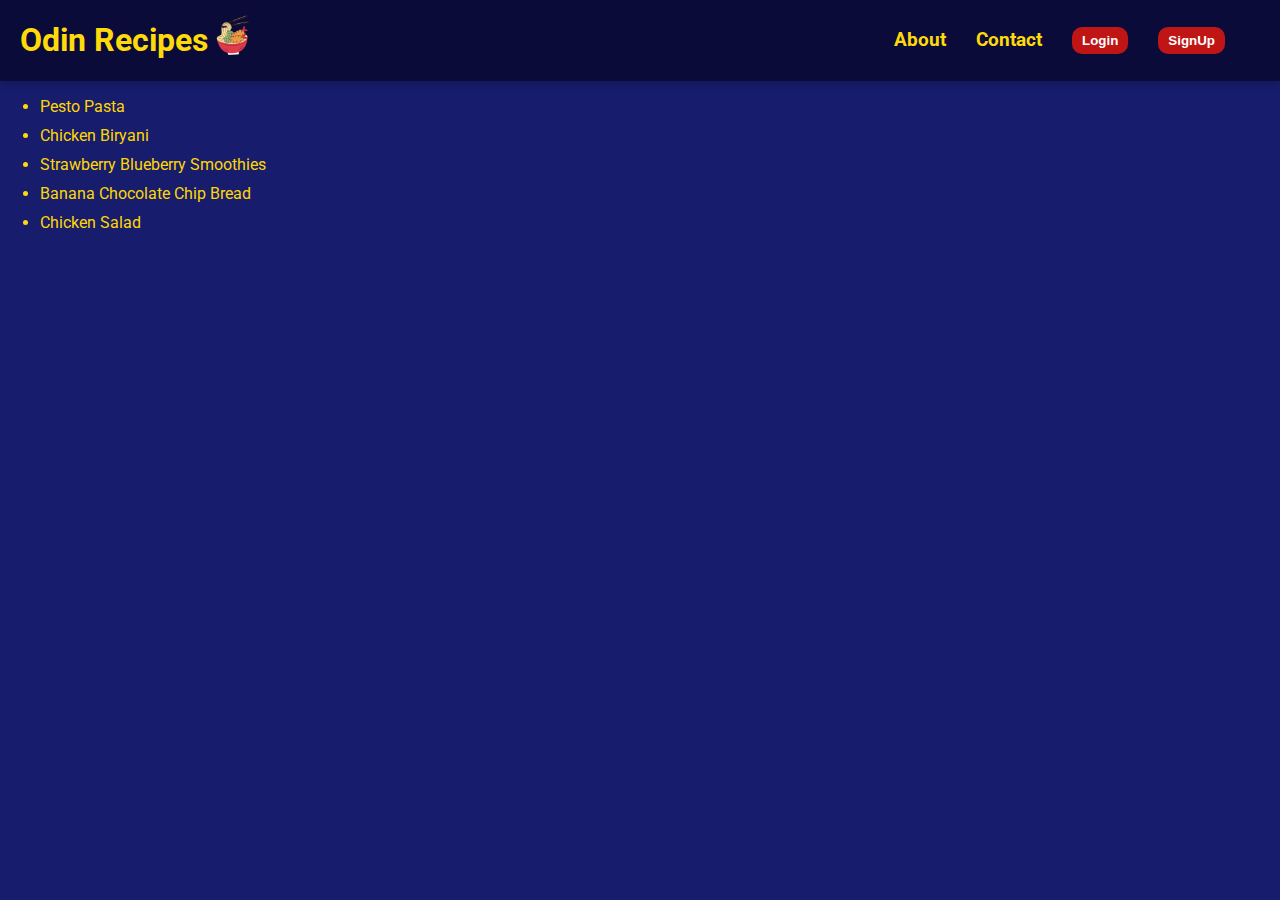
<file: index.html>
<!DOCTYPE html>
<html lang="en">
<head>
  <meta charset="UTF-8">
  <meta name="viewport" content="width=device-width, initial-scale=1.0">
  <link rel="stylesheet" href="./styles/index.css">
  <link rel="preconnect" href="https://fonts.googleapis.com">
  <link rel="preconnect" href="https://fonts.gstatic.com" crossorigin>
  <link href="https://fonts.googleapis.com/css2?family=Roboto:wght@400;500;700&display=swap" rel="stylesheet">
  <link rel="icon" type="image/icon" href="./images/noodles.png">
  <title>Odin Recipes</title>
</head>
<body>
  <header class="header">
    <div class="left-section">
      <h1 class="odin-recipe-logo">Odin Recipes</h1>
      <img class="odin-recipe-logo-pic"src="./images/noodles.png"> 
    </div>
    <div class="right-section">
       <h3>About</h3>
       <h3>Contact</h3>
       <button>Login</button>
       <button>SignUp</button>
    </div>    
  </header>
    <div class="list">
      <ul>
        <li class="link" ><a href="./recipes/pesto-pasta.html">Pesto Pasta</a></li>
        <li class="link" ><a href="./recipes/chicken-biryani.html">Chicken Biryani</a></li>
        <li class="link" ><a href="./recipes/blueberry-smoothies.html">Strawberry Blueberry Smoothies</a></li>
        <li class="link" ><a href="./recipes/chocolate-bread.html">Banana Chocolate Chip Bread</a></li>
        <li class="link" ><a href="./recipes/chicken-salad.html">Chicken Salad</a></li>
      </ul>
  </div>
</div>
</body>
</html>
</file>
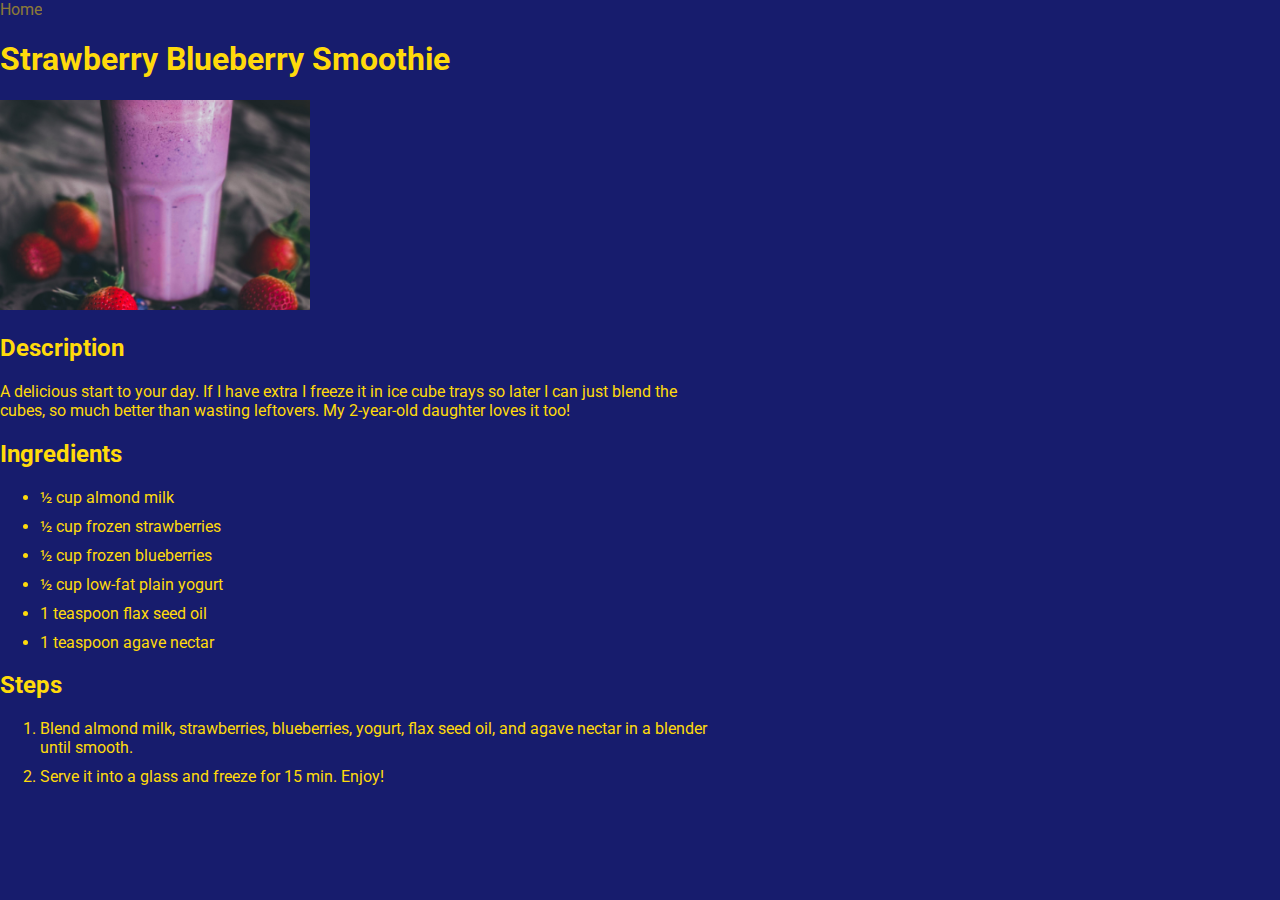
<file: recipes/blueberry-smoothies.html>
<!DOCTYPE html>
<html lang="en">
<head>
  <meta charset="UTF-8">
  <meta name="viewport" content="width=device-width, initial-scale=1.0">
  <title>Smoothie</title>
  <link rel="preconnect" href="https://fonts.googleapis.com">
  <link rel="preconnect" href="https://fonts.gstatic.com" crossorigin>
  <link href="https://fonts.googleapis.com/css2?family=Roboto:wght@400;500;700&display=swap" rel="stylesheet">
  <link rel="stylesheet" href="../styles/index.css">
</head>
<body>
  <a href="../index.html">Home</a>
  <h1>Strawberry Blueberry Smoothie</h1>
  <img src="../images/strawberry-blueberry-smoothie.jpg" alt="smoothie photo" height="210" width="310">
  <h2>Description</h2>
  <p>A delicious start to your day. If I have extra I freeze it in ice cube trays so later I can just blend the cubes, so much better than wasting leftovers. My 2-year-old daughter loves it too!</p>
  <h2>Ingredients</h2>
  <ul>
    <li>½ cup almond milk</li>
    <li>½ cup frozen strawberries</li>
    <li>½ cup frozen blueberries</li>
    <li>½ cup low-fat plain yogurt</li>
    <li>1 teaspoon flax seed oil</li>
    <li>1 teaspoon agave nectar</li>
  </ul> 
  <h2>Steps</h2>
    <ol>
      <li>Blend almond milk, strawberries, blueberries, yogurt, flax seed oil, and agave nectar in a blender until smooth.</li>
      <li>Serve it into a glass and freeze for 15 min. Enjoy!</li>
    </ol>
</body>
</html>
</file>
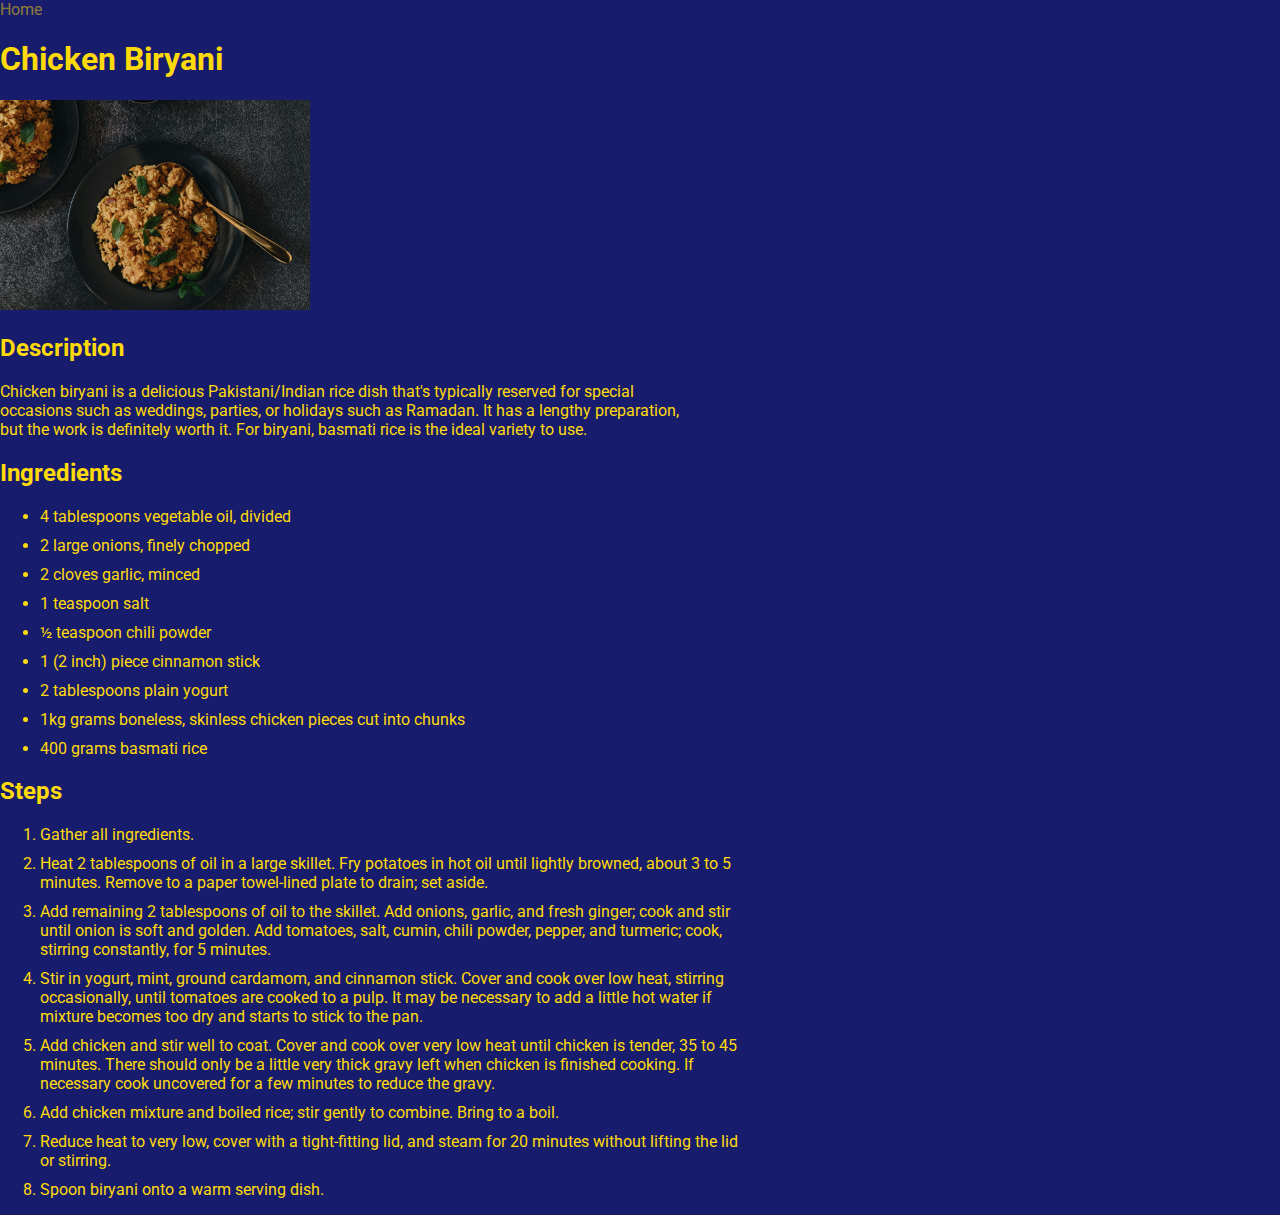
<file: recipes/chicken-biryani.html>
<!DOCTYPE html>
<html lang="en">
<head>
  <meta charset="UTF-8">
  <meta name="viewport" content="width=device-width, initial-scale=1.0">
  <title>Chicken Biryani</title>
  <link rel="preconnect" href="https://fonts.googleapis.com">
  <link rel="preconnect" href="https://fonts.gstatic.com" crossorigin>
  <link href="https://fonts.googleapis.com/css2?family=Roboto:wght@400;500;700&display=swap" rel="stylesheet">
  <link rel="stylesheet" href="../styles/index.css">
</head>
<body>
  <a href="../index.html">Home</a>
  <h1>Chicken Biryani</h1>
  <img src="../images/chicken-biryani.jpg" alt="Chicken Biryani Photo" height="210" width="310">
  <h2>Description</h2>
  <p>Chicken biryani is a delicious Pakistani/Indian rice dish that's typically reserved for special occasions such as weddings, parties, or holidays such as Ramadan. It has a lengthy preparation, but the work is definitely worth it. For biryani, basmati rice is the ideal variety to use.</p>
  <h2>Ingredients</h2>
  <ul>
    <li>4 tablespoons vegetable oil, divided</li>
    <li>2 large onions, finely chopped</li>
    <li>2 cloves garlic, minced</li>
    <li>1 teaspoon salt</li>
    <li>½ teaspoon chili powder</li>
    <li>1 (2 inch) piece cinnamon stick</li>
    <li>2 tablespoons plain yogurt</li>
    <li>1kg grams boneless, skinless chicken pieces cut into chunks</li>
    <li>400 grams basmati rice</li>
  </ul>
  <h2>Steps</h2>
    <ol>
      <li>Gather all ingredients.</li>
      <li>Heat 2 tablespoons of oil in a large skillet. Fry potatoes in hot oil until lightly browned, about 3 to 5 minutes. Remove to a paper towel-lined plate to drain; set aside.</li>
      <li>Add remaining 2 tablespoons of oil to the skillet. Add onions, garlic, and fresh ginger; cook and stir until onion is soft and golden. Add tomatoes, salt, cumin, chili powder, pepper, and turmeric; cook, stirring constantly, for 5 minutes.</li>
      <li>Stir in yogurt, mint, ground cardamom, and cinnamon stick. Cover and cook over low heat, stirring occasionally, until tomatoes are cooked to a pulp. It may be necessary to add a little hot water if mixture becomes too dry and starts to stick to the pan.</li>
      <li>Add chicken and stir well to coat. Cover and cook over very low heat until chicken is tender, 35 to 45 minutes. There should only be a little very thick gravy left when chicken is finished cooking. If necessary cook uncovered for a few minutes to reduce the gravy.</li>
      <li>Add chicken mixture and boiled rice; stir gently to combine. Bring to a boil.</li>
      <li>Reduce heat to very low, cover with a tight-fitting lid, and steam for 20 minutes without lifting the lid or stirring.</li>
      <li>Spoon biryani onto a warm serving dish.</li>
    </ol>
</body>
</html>
</file>
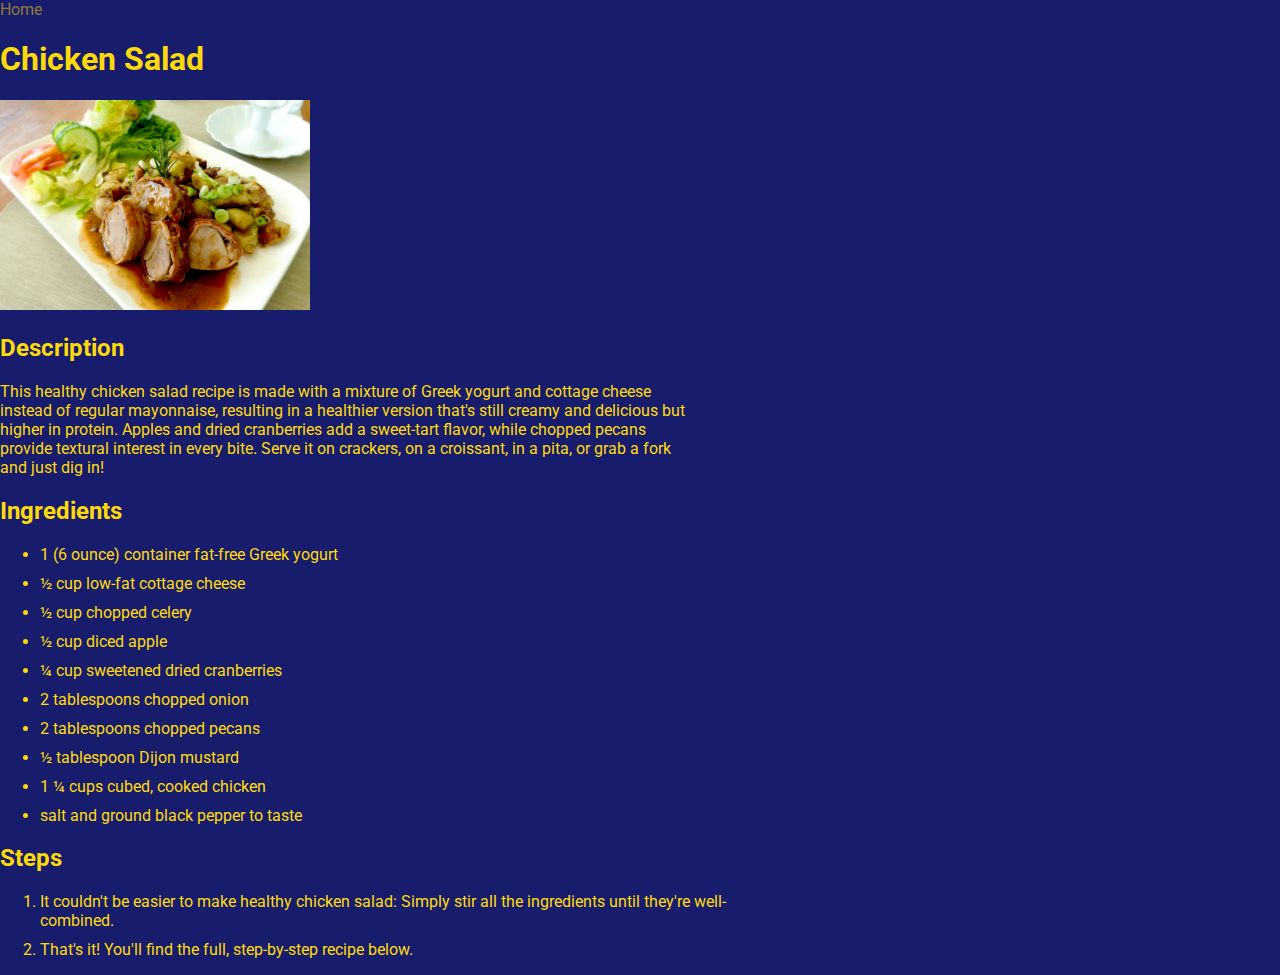
<file: recipes/chicken-salad.html>
<!DOCTYPE html>
<html lang="en">
<head>
  <meta charset="UTF-8">
  <meta name="viewport" content="width=device-width, initial-scale=1.0">
  <title>Chicken Salad</title>
  <link rel="preconnect" href="https://fonts.googleapis.com">
  <link rel="preconnect" href="https://fonts.gstatic.com" crossorigin>
  <link href="https://fonts.googleapis.com/css2?family=Roboto:wght@400;500;700&display=swap" rel="stylesheet">
  <link rel="stylesheet" href="../styles/index.css">
</head>
<body>
  <a href="../index.html">Home</a>
  <h1>Chicken Salad</h1>
  <img src="../images/chicken-salad.jpg" alt="Chicken Salad Image" height="210" width="310">
  <h2>Description</h2>
  <p>This healthy chicken salad recipe is made with a mixture of Greek yogurt and cottage cheese instead of regular mayonnaise, resulting in a healthier version that's still creamy and delicious but higher in protein. Apples and dried cranberries add a sweet-tart flavor, while chopped pecans provide textural interest in every bite. Serve it on crackers, on a croissant, in a pita, or grab a fork and just dig in!</p>
  <h2>Ingredients</h2>
    <ul>
      <li>1 (6 ounce) container fat-free Greek yogurt </li>
      <li>½ cup low-fat cottage cheese</li>
      <li>½ cup chopped celery</li>
      <li>½ cup diced apple</li>
      <li>¼ cup sweetened dried cranberries </li>
      <li>2 tablespoons chopped onion</li>
      <li>2 tablespoons chopped pecans</li>
      <li>½ tablespoon Dijon mustard</li>
      <li>1 ¼ cups cubed, cooked chicken</li>
      <li>salt and ground black pepper to taste</li>
    </ul>
    
  <h2>Steps</h2>
    <ol>
      <li>It couldn't be easier to make healthy chicken salad: Simply stir all the ingredients until they're well-combined. </li>
      <li>That's it! You'll find the full, step-by-step recipe below.</li>
    </ol>
</body>
</html>
</file>
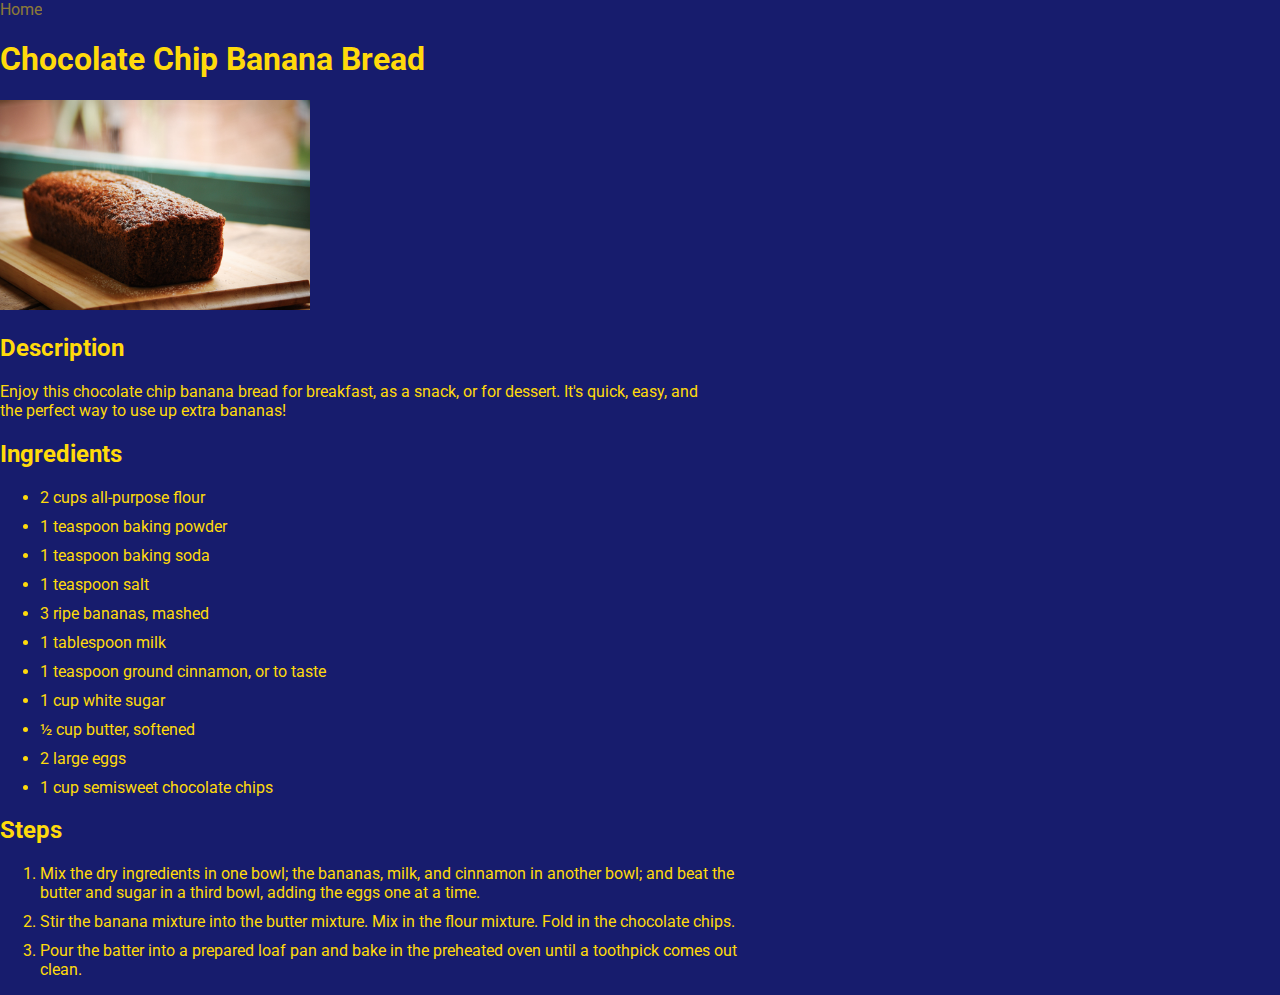
<file: recipes/chocolate-bread.html>
<!DOCTYPE html>
<html lang="en">
<head>
  <meta charset="UTF-8">
  <meta name="viewport" content="width=device-width, initial-scale=1.0">
  <title>Chocolate Bread</title>
  <link rel="preconnect" href="https://fonts.googleapis.com">
  <link rel="preconnect" href="https://fonts.gstatic.com" crossorigin>
  <link href="https://fonts.googleapis.com/css2?family=Roboto:wght@400;500;700&display=swap" rel="stylesheet">
  <link rel="stylesheet" href="../styles/index.css">
</head>
<body>
  <a href="../index.html">Home</a>
  <h1>Chocolate Chip Banana Bread</h1>
  <img src="../images/banana-bread.jpg" alt="chocolate bread photo" height="210" width="310">
  <h2>Description</h2>
  <p>Enjoy this chocolate chip banana bread for breakfast, as a snack, or for dessert. It's quick, easy, and the perfect way to use up extra bananas!</p>
  <h2>Ingredients</h2>
  <ul>
    <li>2 cups all-purpose flour</li>
    <li>1 teaspoon baking powder</li>
    <li>1 teaspoon baking soda</li>
    <li>1 teaspoon salt</li>
    <li>3 ripe bananas, mashed</li>
    <li>1 tablespoon milk</li>
    <li>1 teaspoon ground cinnamon, or to taste</li>
    <li>1 cup white sugar</li>
    <li>½ cup butter, softened</li>
    <li>2 large eggs</li>
    <li>1 cup semisweet chocolate chips</li>
  </ul> 
  <h2>Steps</h2>
    <ol>
      <li>Mix the dry ingredients in one bowl; the bananas, milk, and cinnamon in another bowl; and beat the butter and sugar in a third bowl, adding the eggs one at a time.</li>
      <li>Stir the banana mixture into the butter mixture. Mix in the flour mixture. Fold in the chocolate chips.</li>
      <li> Pour the batter into a prepared loaf pan and bake in the preheated oven until a toothpick comes out clean.</li>
    </ol>
</body>
</html>
</file>
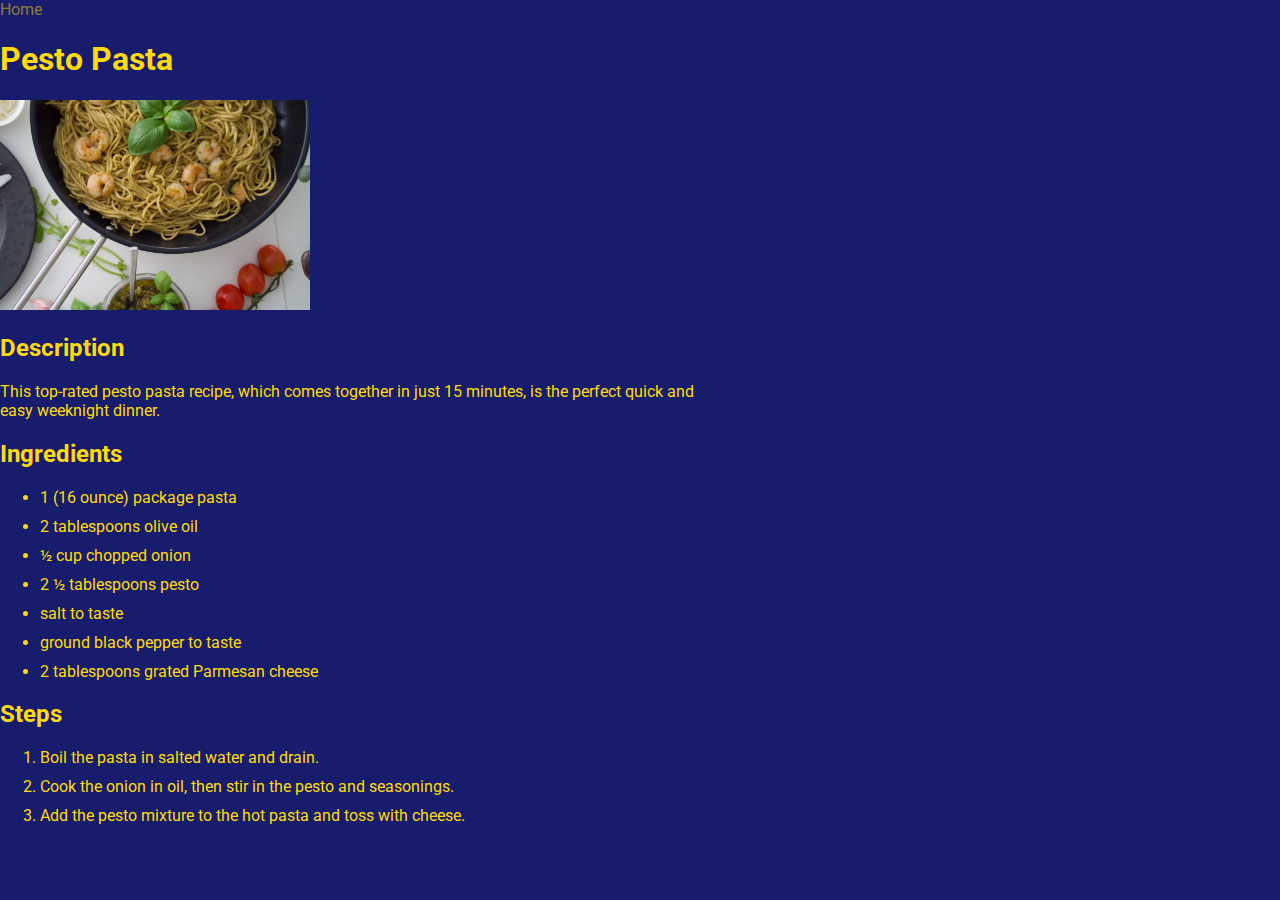
<file: recipes/pesto-pasta.html>
<!DOCTYPE html>
<html lang="en">
<head>
  <meta charset="UTF-8">
  <meta name="viewport" content="width=device-width, initial-scale=1.0">
  <title>Pesto Pasta</title>
  <link rel="preconnect" href="https://fonts.googleapis.com">
  <link rel="preconnect" href="https://fonts.gstatic.com" crossorigin>
  <link href="https://fonts.googleapis.com/css2?family=Roboto:wght@400;500;700&display=swap" rel="stylesheet">
  <link rel="stylesheet" href="../styles/index.css">
</head>
<body>
  <a href="../index.html">Home</a>
  <h1>Pesto Pasta</h1>
  <img src="../images/pesto-pasta.jpg" alt="Pesto Pasta image" height="210" width="310">
  <h2>Description</h2>
  <p>This top-rated pesto pasta recipe, which comes together in just 15 minutes, is the perfect quick and easy weeknight dinner.</p>
  <h2>Ingredients</h2>
  <ul>
    <li>1 (16 ounce) package pasta</li>
    <li>2 tablespoons olive oil</li>
    <li>½ cup chopped onion</li>
    <li>2 ½ tablespoons pesto</li>
    <li>salt to taste</li>
    <li>ground black pepper to taste</li>
    <li>2 tablespoons grated Parmesan cheese</li>
  </ul>
    
  <h2>Steps</h2>
    <ol>
      <li>Boil the pasta in salted water and drain. </li>
      <li>Cook the onion in oil, then stir in the pesto and seasonings.</li>
      <li>Add the pesto mixture to the hot pasta and toss with cheese. </li>
    </ol>
</body>
</html>
</file>
<file: styles/index.css>
body{
  background-color: rgb(23, 28, 109);
  color: rgb(255, 218, 11);
  font-family: roboto, sans-serif;
  margin: 0px;
}

p,  ol{
  width: 700px;
}

a{
  color: gold;
  text-decoration: none;
}

a:hover{
  opacity: 0.5;
}

li{
  margin-bottom: 10px;
}

img{
  object-fit: cover;
  object-position: center;
}

.odin-recipe-logo-pic{
  width: 40px;
  height: 40px;
  margin-bottom: 10px;
  margin-left: 5px;
}

.header{
  background-color: rgb(11, 11, 57);
  display: flex;
  padding-left: 20px;
  box-shadow: 0px 3px 10px rgb(0 0 0 /0.2);
  justify-content: space-between;
}

.left-section{
  display: flex;
  align-items: center;
  justify-content: left;
}

.right-section{
  display:flex;
  flex-direction: row;
  align-items: center;
  margin-right: 55px;
  gap: 30px;
}

button{
  border-radius: 10px;
  padding: 6px 10px;
  border: none;
  background-color: rgb(191, 21, 21);
  color: white;
  font-weight: 700;
}

h3:hover, button:hover{
  opacity: 0.5;
}
</file>
